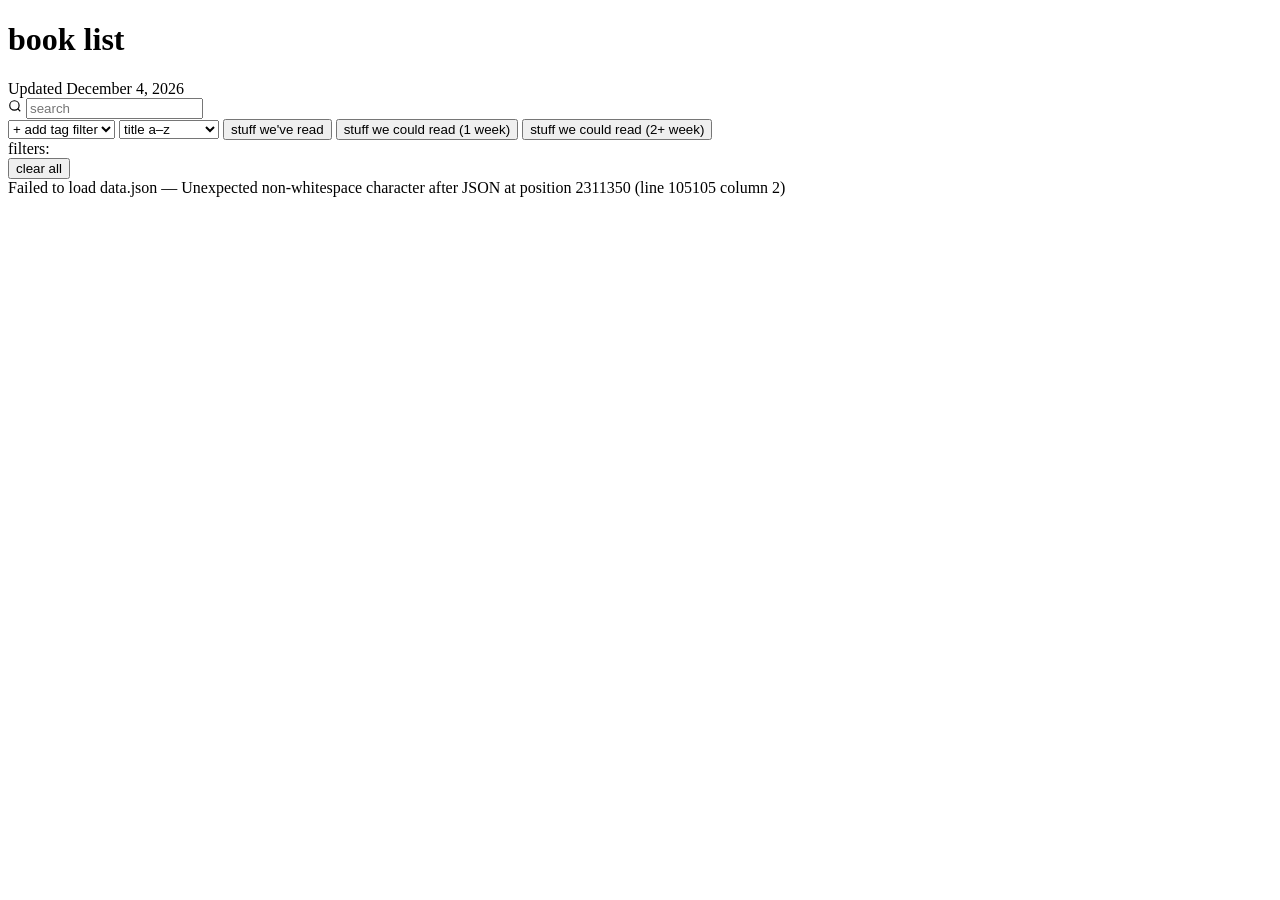
<file: index_old.html>
<!DOCTYPE html>
<html lang="en">
<head>
  <meta charset="UTF-8" />
  <meta name="viewport" content="width=device-width, initial-scale=1.0" />
  <title>book list</title>
</head>
<body>

<header>
  <h1>book list</h1>
  <span id="book-count"></span>
  <span id="last-updated"></span>
</header>

<div class="toolbar">
  <div class="search-wrap">
    <svg width="14" height="14" fill="none" stroke="currentColor" stroke-width="2" viewBox="0 0 24 24">
      <circle cx="11" cy="11" r="8"/><path d="M21 21l-4.35-4.35"/>
    </svg>
    <input id="search" type="text" placeholder="search" autocomplete="off" />
  </div>

  <select id="tag-select">
    <option value="">+ add tag filter</option>
  </select>

  <select id="sort-select">
    <option value="title-asc">title a–z</option>
    <option value="title-desc">title z–a</option>
    <option value="author-asc">author a–z</option>
    <option value="author-desc">author z–a</option>
    <option value="year-desc">newest first</option>
    <option value="year-asc">oldest first</option>
    <option value="rating-desc">highest rated</option>
    <option value="pages-desc">most pages</option>
    <option value="words-desc">most words</option>
  </select>

  <button class="bookclub-btn" id="bookclub-btn">stuff we've read</button>
  <button class="bookclub-btn" id="potential-short-btn">stuff we could read (1 week)</button>
  <button class="bookclub-btn" id="potential-normal-btn">stuff we could read (2+ week)</button>

  <div class="toolbar-right">
    <span id="result-count"></span>
  </div>
</div>

<div id="active-filters">
  <span class="filter-label">filters:</span>
  <div id="filter-pills"></div>
  <button id="clear-filters">clear all</button>
</div>

<div id="loading">loading…</div>

<div class="table-wrap" id="table-wrap" style="display:none">
  <table>
    <thead>
      <tr>
        <th data-col="title">title</th>
        <th data-col="authors">author</th>
        <th data-col="publisher">publisher</th>
        <th data-col="year" style="text-align:center">year</th>
        <th data-col="pages" style="text-align:right">pages</th>
        <th data-col="words" style="text-align:right">words</th>
        <th data-col="rating" style="text-align:center">rating</th>
        <th data-col="tags">tags</th>
      </tr>
    </thead>
    <tbody id="tbody"></tbody>
  </table>
</div>

<div id="empty" class="empty" style="display:none">
  <h2>no books found =(</h2>
  <p>try a different search</p>
</div>

<div class="pagination" id="pagination"></div>

<script>
const PAGE_SIZE = 50;
let allBooks   = [];
let filtered   = [];
let currentPage = 1;
let sortKey    = 'title';
let sortDir    = 'asc';
let searchVal  = '';
let activeTags = new Set();

function year(book) {
  if (!book.pubdate) return null;
  const y = new Date(book.pubdate).getFullYear();
  return isNaN(y) ? null : y;
}
function stars(rating) {
  if (!rating) return '';
  const r = parseFloat(rating);
  const full = Math.round(r);
  return '★'.repeat(full) + '☆'.repeat(Math.max(0, 5 - full));
}
function fmt(n) { return n ? n.toLocaleString() : '—'; }
function esc(s) {
  return String(s).replace(/&/g,'&amp;').replace(/</g,'&lt;').replace(/>/g,'&gt;').replace(/"/g,'&quot;');
}

// ── active filter pills ───────────────────────────────────────────────────────
function renderFilterPills() {
  const bar   = document.getElementById('active-filters');
  const pills = document.getElementById('filter-pills');
  if (activeTags.size === 0) { bar.classList.remove('visible'); return; }
  bar.classList.add('visible');
  pills.innerHTML = [...activeTags].map(t =>
    `<span class="active-tag" data-tag="${esc(t)}">${esc(t)} ×</span>`
  ).join('');
  pills.querySelectorAll('.active-tag').forEach(el => {
    el.addEventListener('click', () => { activeTags.delete(el.dataset.tag); currentPage=1; renderFilterPills(); applyFilters(); });
  });
  document.getElementById('bookclub-btn').classList.toggle('active', activeTags.has('bookclub'));
}

function toggleTag(tag) {
  if (activeTags.has(tag)) activeTags.delete(tag); else activeTags.add(tag);
  currentPage = 1;
  renderFilterPills();
  applyFilters();
}

// ── render table ──────────────────────────────────────────────────────────────
function renderTable() {
  const tbody = document.getElementById('tbody');
  const wrap  = document.getElementById('table-wrap');
  const empty = document.getElementById('empty');
  const start = (currentPage - 1) * PAGE_SIZE;
  const slice = filtered.slice(start, start + PAGE_SIZE);

  document.getElementById('result-count').textContent =
    filtered.length === allBooks.length
      ? `${allBooks.length.toLocaleString()} books`
      : `${filtered.length.toLocaleString()} of ${allBooks.length.toLocaleString()} books`;

  if (filtered.length === 0) {
    wrap.style.display = 'none'; empty.style.display = 'block';
    document.getElementById('pagination').innerHTML = ''; return;
  }
  empty.style.display = 'none'; wrap.style.display = '';

  tbody.innerHTML = slice.map(b => {
    const y    = year(b);
    const tags = (b.tags||[]).filter(t => !t.startsWith('special_'))
      .map(t => `<span class="tag${activeTags.has(t)?' tag-active':''}" data-tag="${esc(t)}">${esc(t)}</span>`).join('');
    return `<tr>
      <td class="td-title">${esc(b.title||'—')}</td>
      <td class="td-author">${esc(b.authors||'—')}</td>
      <td class="td-publisher" title="${esc(b.publisher||'')}">${esc(b.publisher||'—')}</td>
      <td class="td-year">${y||'—'}</td>
      <td class="td-pages">${fmt(b['*pagecount'])}</td>
      <td class="td-words">${fmt(b['*wordcount'])}</td>
      <td class="td-rating">
        <span class="stars" title="${b['*grrating']||''}">${stars(b['*grrating'])}</span>
        <span class="rating-num">${b['*grrating'] ? b['*grrating']+' · '+fmt(b['*grvotes'])+' votes' : '—'}</span>
      </td>
      <td class="td-tags">${tags}</td>
    </tr>`;
  }).join('');

  tbody.querySelectorAll('.tag').forEach(el => {
    el.addEventListener('click', () => toggleTag(el.dataset.tag));
  });
  renderPagination();
}

function renderPagination() {
  const total = Math.ceil(filtered.length / PAGE_SIZE);
  const pg = document.getElementById('pagination');
  if (total <= 1) { pg.innerHTML = ''; return; }
  let html = `<button class="page-btn" id="prev-btn" ${currentPage===1?'disabled':''}>← Prev</button>`;
  const pages = [...new Set([1,total,currentPage,currentPage-1,currentPage+1,currentPage-2,currentPage+2].filter(p=>p>=1&&p<=total))].sort((a,b)=>a-b);
  let prev = null;
  for (const p of pages) {
    if (prev !== null && p - prev > 1) html += `<span class="page-ellipsis">…</span>`;
    html += `<button class="page-btn ${p===currentPage?'active':''}" data-p="${p}">${p}</button>`;
    prev = p;
  }
  html += `<button class="page-btn" id="next-btn" ${currentPage===total?'disabled':''}>Next →</button>`;
  pg.innerHTML = html;
  pg.querySelector('#prev-btn').addEventListener('click', () => { currentPage--; scrollToTop(); renderTable(); });
  pg.querySelector('#next-btn').addEventListener('click', () => { currentPage++; scrollToTop(); renderTable(); });
  pg.querySelectorAll('[data-p]').forEach(btn => {
    btn.addEventListener('click', () => { currentPage=+btn.dataset.p; scrollToTop(); renderTable(); });
  });
}

function scrollToTop() { document.querySelector('header').scrollIntoView({behavior:'smooth'}); }

// ── filter + sort ─────────────────────────────────────────────────────────────
function applyFilters() {
  const q = searchVal.toLowerCase().trim();
  filtered = allBooks.filter(b => {
    const matchSearch = !q || [b.title,b.authors,b.publisher,...(b.tags||[])].some(v=>v&&v.toLowerCase().includes(q));
    const matchTags = activeTags.size===0 || [...activeTags].every(t=>(b.tags||[]).includes(t));
    return matchSearch && matchTags;
  });
  filtered.sort((a,b) => {
    let av,bv;
    switch(sortKey) {
      case 'title':   av=(a.title||'').toLowerCase();   bv=(b.title||'').toLowerCase(); break;
      case 'authors': av=(a.authors||'').toLowerCase(); bv=(b.authors||'').toLowerCase(); break;
      case 'year':    av=year(a)||0;                    bv=year(b)||0; break;
      case 'rating':  av=parseFloat(a['*grrating'])||0; bv=parseFloat(b['*grrating'])||0; break;
      case 'pages':   av=a['*pagecount']||0;            bv=b['*pagecount']||0; break;
      case 'words':   av=a['*wordcount']||0;            bv=b['*wordcount']||0; break;
      default:        av=''; bv='';
    }
    if(av<bv) return sortDir==='asc'?-1:1;
    if(av>bv) return sortDir==='asc'?1:-1;
    return 0;
  });
  renderTable();
}

// ── build tag dropdown ────────────────────────────────────────────────────────
function buildTagDropdown() {
  const counts = {};
  allBooks.forEach(b=>(b.tags||[]).forEach(t=>{ if(!t.startsWith('special_')) counts[t]=(counts[t]||0)+1; }));
  const sorted = Object.entries(counts).sort((a,b)=>b[1]-a[1]);
  const sel = document.getElementById('tag-select');
  sorted.forEach(([t,c]) => {
    const o = document.createElement('option');
    o.value=t; o.textContent=`${t} (${c})`;
    sel.appendChild(o);
  });
}

// ── events ────────────────────────────────────────────────────────────────────
document.getElementById('search').addEventListener('input', e => { searchVal=e.target.value; currentPage=1; applyFilters(); });

document.getElementById('tag-select').addEventListener('change', e => {
  if (e.target.value) toggleTag(e.target.value);
  e.target.value = '';
});

document.getElementById('sort-select').addEventListener('change', e => {
  const [k,d] = e.target.value.split('-');
  const km = {title:'title',author:'authors',year:'year',rating:'rating',pages:'pages',words:'words'};
  sortKey=km[k]||k; sortDir=d; currentPage=1; applyFilters();
});

document.querySelectorAll('thead th[data-col]').forEach(th => {
  th.addEventListener('click', () => {
    const col = th.dataset.col;
    sortDir = sortKey===col ? (sortDir==='asc'?'desc':'asc') : 'asc';
    sortKey = col;
    document.querySelectorAll('thead th').forEach(h=>h.classList.remove('sorted-asc','sorted-desc'));
    th.classList.add(sortDir==='asc'?'sorted-asc':'sorted-desc');
    currentPage=1; applyFilters();
  });
});

document.getElementById('bookclub-btn').addEventListener('click', () => toggleTag('bookclub'));
document.getElementById('potential-short-btn').addEventListener('click', () => toggleTag('potential_short'));
document.getElementById('potential-normal-btn').addEventListener('click', () => toggleTag('potential_normal'));
document.getElementById('clear-filters').addEventListener('click', () => { activeTags.clear(); currentPage=1; renderFilterPills(); applyFilters(); });

// ── boot ──────────────────────────────────────────────────────────────────────
fetch('data.json')
  .then(r => {
    const lastMod = r.headers.get('Last-Modified');
    if (lastMod) {
      const d = new Date(lastMod);
      document.getElementById('last-updated').textContent =
        'Updated ' + d.toLocaleDateString(undefined,{year:'numeric',month:'long',day:'numeric'});
    }
    return r.json();
  })
  .then(data => {
    allBooks = data;
    document.getElementById('loading').style.display = 'none';
    document.getElementById('book-count').textContent = `${allBooks.length.toLocaleString()} books`;
    buildTagDropdown();
    applyFilters();
  })
  .catch(err => {
    document.getElementById('loading').textContent = 'Failed to load data.json — ' + err.message;
  });
</script>
</body>
</html>
</file>
